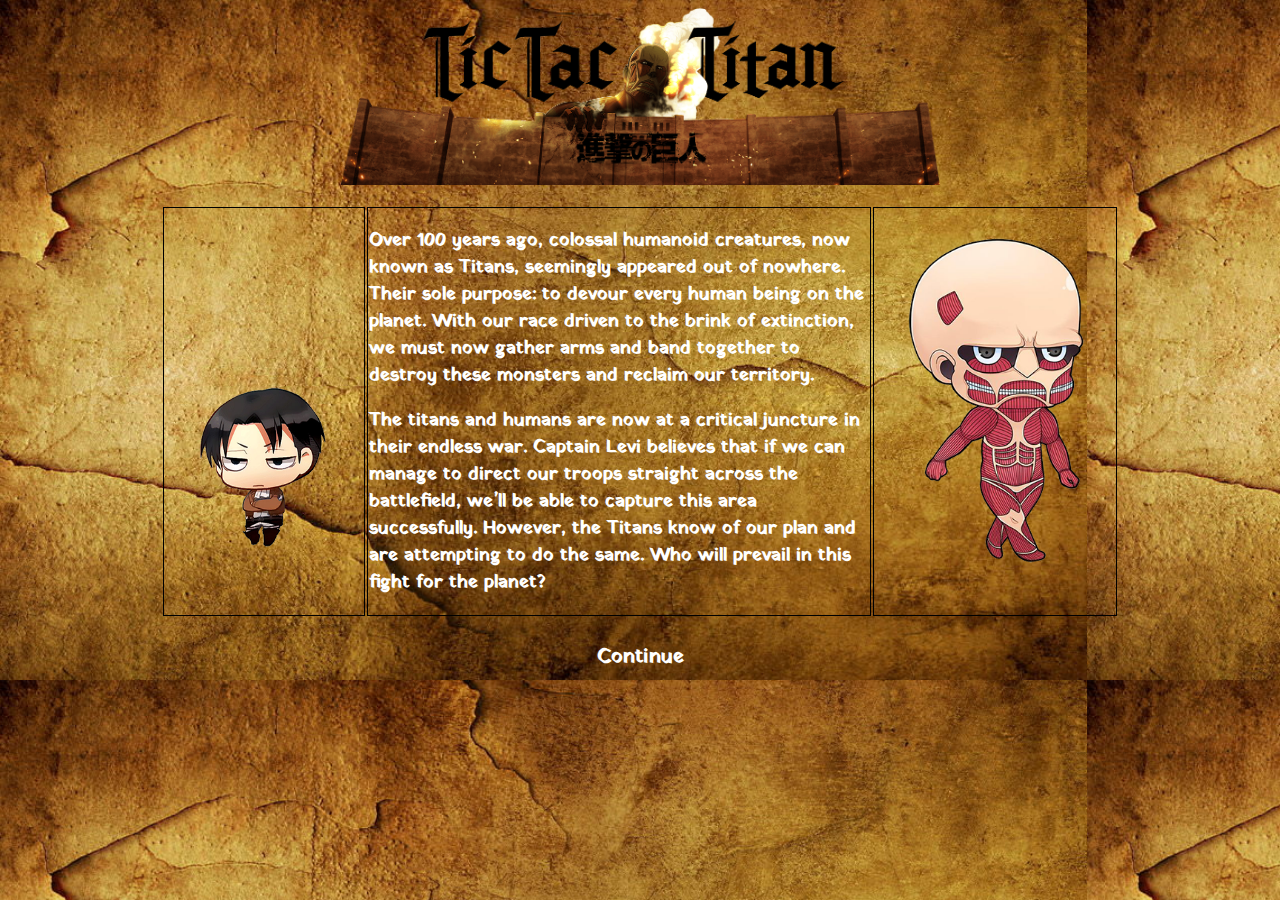
<file: index.html>
<!DOCTYPE html>
<html>
<head>
  <meta charset="utf-8">
  <meta http-equiv="X-UA-Compatible" content="IE=edge">
  <title>Tic Tac Titan</title>
  <link rel="stylesheet" href="css/style.css">
  <link href="https://fonts.googleapis.com/css?family=Yatra+One" rel="stylesheet">
</head>
<body>
  <img src="images/tic-tac-titan.png" alt="Attack on Titan Tic Tac Toe" id="head">
  <table id ="intro">
    <tr>
      <td>
        <img src="images/levi-fullbody.png" alt="Captain Levi" id="introlevi">
      </td>
      <td class="story">
        <p class ="story">Over 100 years ago, colossal humanoid creatures, now known as Titans, seemingly appeared out of nowhere. Their sole purpose: to devour every human being on the planet. With our race driven to the brink of extinction, we must now gather arms and band together to destroy these monsters and reclaim our territory.</p>

        <p class ="story">The titans and humans are now at a critical juncture in their endless war. Captain Levi believes that if we can manage to direct our troops straight across the battlefield, we’ll be able to capture this area successfully. However, the Titans know of our plan and are attempting to do the same. Who will prevail in this fight for the planet?</p>
      </td>
      <td>
        <img src="images/titan-fullbody.png" alt="Titan" id="introtitan">
      </td>
    </tr>
  </table>
  <br>
  <a href="game.html">Continue</a>
</body>
</html>
</file>
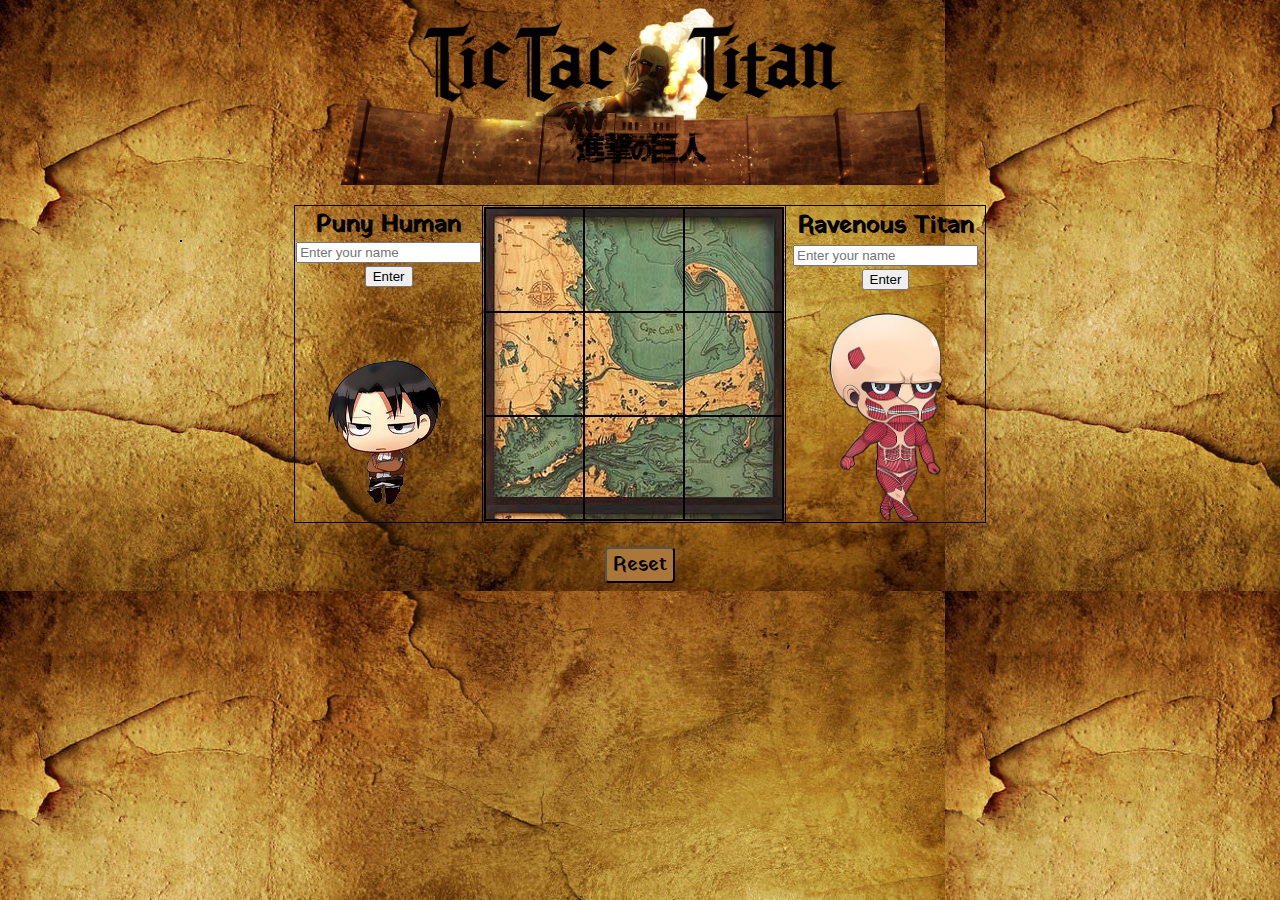
<file: game.html>
<!DOCTYPE html>
<html>
<head>
  <meta charset="utf-8">
  <meta http-equiv="X-UA-Compatible" content="IE=edge">
  <title>Tic Tac Titan</title>
  <link rel="stylesheet" href="css/style.css">
  <link href="https://fonts.googleapis.com/css?family=Yatra+One" rel="stylesheet">
</head>
<body>
  <img src="images/tic-tac-titan.png" alt="Attack on Titan Tic Tac Toe" id="head">
  <table id="tablecenter">
    <tr>
      <td>
        <h2 id ="player1">Puny Human</h2>
        <p id = "namefield1"><input type="text" placeholder = "Enter your name" id="name1textbox">
  <button id="enter1">Enter</button></p>
        <img src="images/levi-fullbody.png" alt="Captain Levi" id="levi">
      </td>
      <td border = "0" cellpadding ="0" cellspacing = "0">
        <table class = "board">
          <tr id = "row1">
            <td id = "box1"></td>
            <td id = "box2"></td>
            <td id = "box3"></td>
          </tr>
          <tr id = "row2">
            <td id = "box4"></td>
            <td id = "box5"></td>
            <td id = "box6"></td>
          </tr>
          <tr id = "row3">
            <td id = "box7"></td>
            <td id = "box8"></td>
            <td id = "box9"></td>
          </tr>
        </table>
      </td>
      <td>
        <h2 id="player2">Ravenous Titan</h2>
        <p id = "namefield2"><input type="text" placeholder = "Enter your name" id="name2textbox">
        <button id="enter2">Enter</button></p>
        <img src="images/titan-fullbody.png" alt="Titan" id="titan">
      </td>
    </tr>
  </table>
      <br>
      <p id = "result"></p>
      <div>
        <button id= "reset">Reset</button>
      </div>
<script src="js/app.js"></script>
</body>
</html>
</file>
<file: css/style.css>
body {
  background: url('../images/scroll.jpg');
  font-family: 'Yatra One', cursive;
  background-size: contain;
}

#introlevi {
  height: 160px;
  position: relative;
  top: 60px;
}

#introtitan {
  height: 340px;
  margin: 0 30px;
}

.story {
  width: 500px;
  font-size: 18px;
  font-weight: bolder;
  color: white;
}

#intro {
  margin: 0 auto;
  border: 0;
}

#player1 {
  text-align: center;
  padding: 0;
  position: relative;
  top: -38px;
  margin: 0 auto;
}

#player2 {
  text-align: center;
  padding: 0;
  position: relative;
  margin: 0 auto;
}

#namefield1 {
  text-align: center;
  margin: 0 auto;
  position: relative;
  top: -40px;
}

#namefield2 {
  text-align: center;
  margin: 0 auto;
}

#head {
  width: 600px;
  display: block;
  margin: 0 auto 20px;
}

#tablecenter {
  margin: 0 auto;
  padding: 0;
  border-collapse: collapse;
  border-spacing: 0;
  cellpadding: 0;
  cellspacing: 0;
  border: none;
}

#levi {
  width: 180px;
  position: relative;
  top: 30px;
}

#titan {
  margin: 0 40px 0 40px;
  height: 220px;
  position: relative;
  top: 20px;
}

#story {
  float: left;
}

table.board {
  border: 1px black solid;
  margin: 0 auto;
  width: 300px;
  height: 300px;
  border-spacing: 0px;
  background: url('../images/map-transparent.jpg');
  background-size: contain;
}

td {
  border: 1px black solid;
  width: 100px;
  height: 100px;
}

button {
  margin: 0 auto;
}

div {
  display: block;
  text-align: center;
}

#result {
  font-size: 40px;
  text-align: center;
  position: absolute;
  left: 180px;
  top: 200px;
  background: white;
  display: inline-block;
  border: 1px solid black;
}

#leviWins {
  width: 200px;
  float: left;
/*  position: block;*/
}

#titanWins {
  height: 200px;
  float: left;
}

#reset {
  font-family: 'Yatra One', cursive;
  font-size: 20px;
  background-color: #AA7739;
  border-radius: 4px;
}

a {
  text-align: center;
  text-decoration: none;
  display: block;
  color: white;
  font-size: 20px;
  font-weight: bolder;
}
</file>
